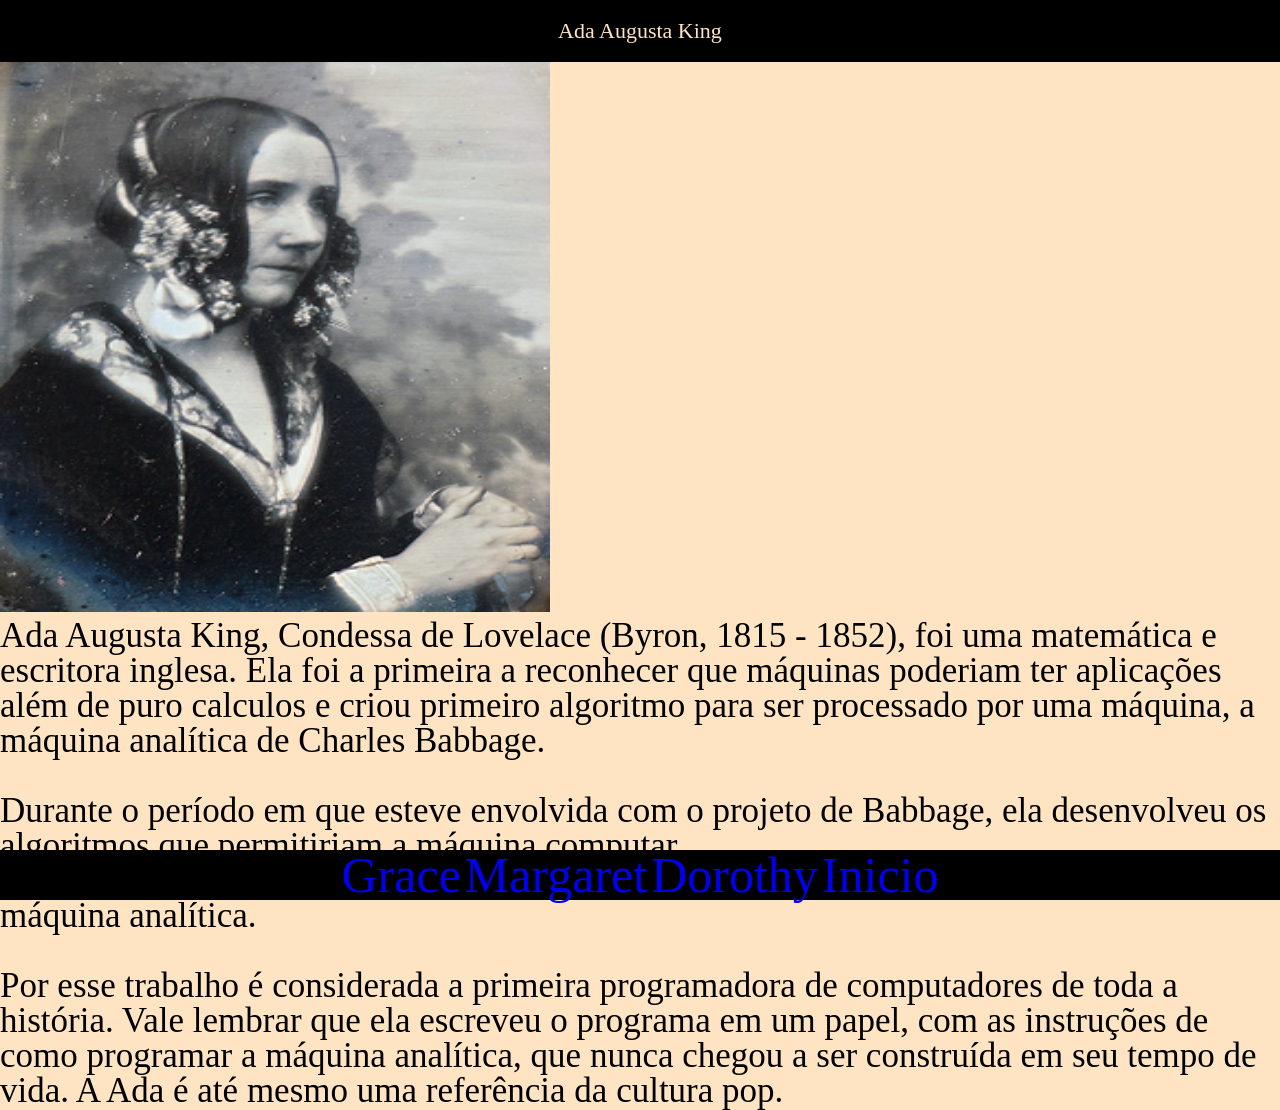
<file: ada.html>
<!DOCTYPE html>
<html lang="pt-BR">

<head>
    <meta charset="UTF-8">
    <meta name="viewport" content="width=device-width, initial-scale=1.0">
    <link rel="stylesheet" href="reset.css">
    <link rel="stylesheet" href="style.css">
    <title> Ada Augusta King - Ada Lovelace </title>
</head>

<body>
    <header class="cabecalho">
        <h1 id="titulo"> Ada Augusta King </h1>
    </header>

    <img src="img/ada.png" alt="Ada Lovelace" class="imgcentro">

    <p class="texto"> Ada Augusta King, Condessa de Lovelace (Byron, 1815 - 1852), foi uma matemática e escritora inglesa. Ela foi a
        primeira a reconhecer que máquinas poderiam ter aplicações além de puro calculos e criou primeiro algoritmo para
        ser processado por uma máquina, a máquina analítica de Charles Babbage.
    </p> <br>

    <p class="texto"> Durante o período em que esteve envolvida com o projeto de Babbage, ela desenvolveu os algoritmos que
        permitiriam a máquina computar <br> os valores de funções matemáticas, além de publicar uma coleção de notas
        sobre a máquina analítica.</p> <br>

    <p class="texto"> Por esse trabalho é considerada a primeira programadora de computadores de toda a história. Vale lembrar que ela
        escreveu o programa em um papel, com as instruções de como programar a máquina analítica, que nunca chegou a ser
        construída em seu tempo de vida. A Ada é até mesmo uma referência da cultura pop.<br> </p>

    <footer>
        <nav class="menu">
            <ul>
                <li> <a href="grace.html"> Grace </a>       </li>
                <li> <a href="margareth.html"> Margaret</a> </li>
                <li> <a href="dorothy.html"> Dorothy </a> </li>
                <li> <a href="index.html"> Inicio</a> </li>
            </ul>
        </nav>
    </footer>

</body>

</html>
</file>
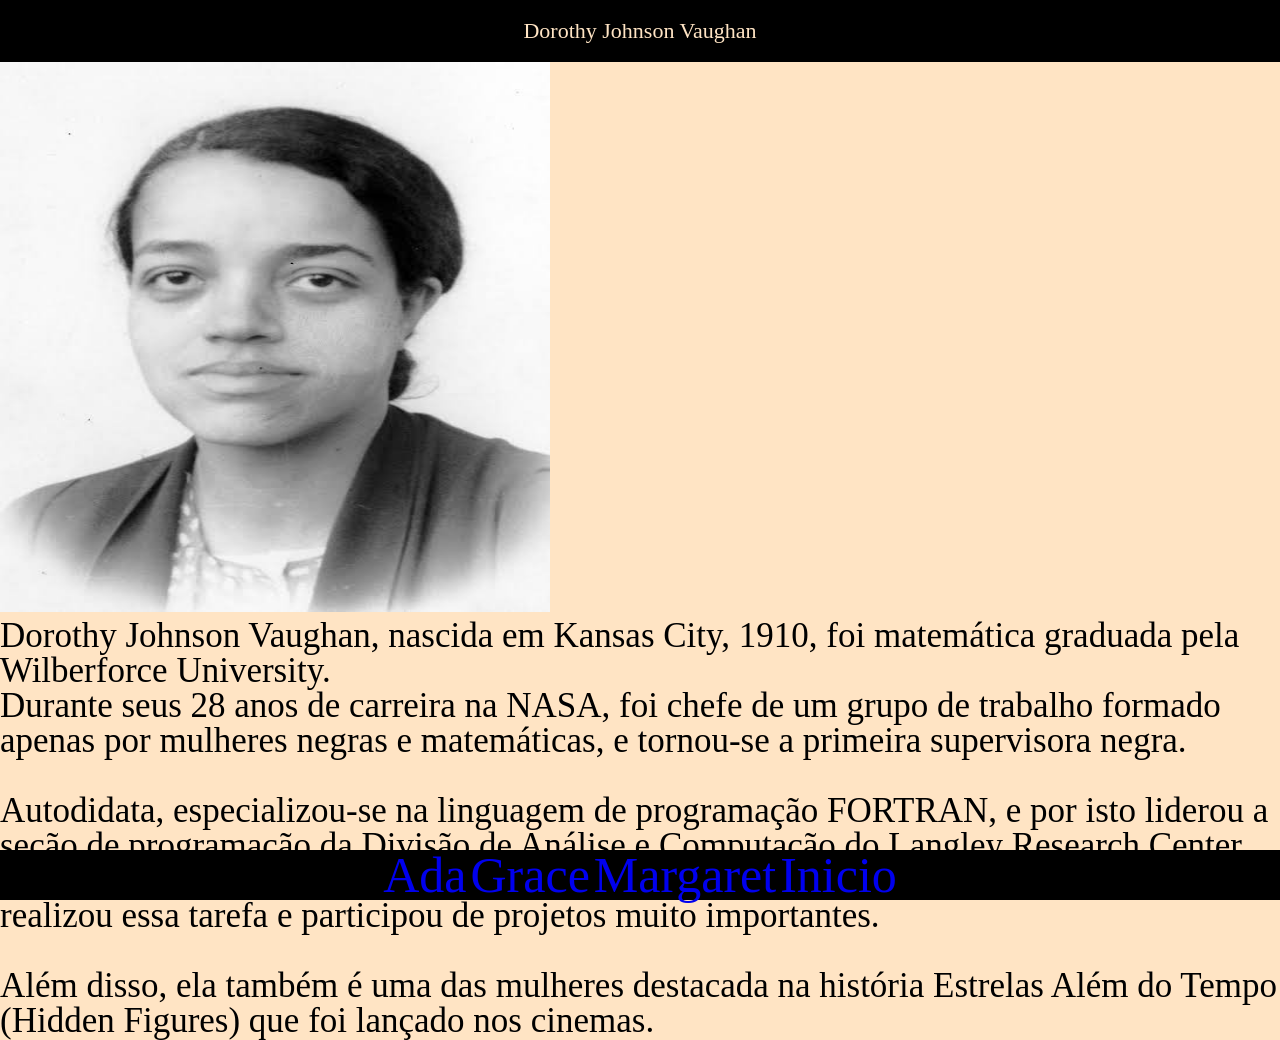
<file: dorothy.html>
<!DOCTYPE html>
<html lang="pt-BR">

<head>
    <meta charset="UTF-8">
    <meta name="viewport" content="width=device-width, initial-scale=1.0">
    <link rel="stylesheet" href="reset.css">
    <link rel="stylesheet" href="style.css">
    <title> Dorothy Johnson Vaughan </title>
</head>

<body>
    <header class="cabecalho">
        <h1 id="titulo"> Dorothy Johnson Vaughan </h1>
    </header>

    <img src="img/doro.jpg" alt="Dorothy Johnson Vaughan" class="imgcentro">

    <p>Dorothy Johnson Vaughan, nascida em Kansas City, 1910, foi matemática graduada pela Wilberforce University.</p>

    <p> Durante seus 28 anos de carreira na NASA, foi chefe de um grupo de trabalho formado apenas por mulheres negras e
        matemáticas, e tornou-se a primeira supervisora negra.</p> <br>

    <p>Autodidata, especializou-se na linguagem de programação FORTRAN, e por isto liderou a seção de programação da
        Divisão de Análise e Computação do Langley Research Center. Não é coisa pouca! Quem nunca sonhou em ser
        programadora na NASA? A Dorothy realizou essa tarefa e participou de projetos muito importantes.</p> <br>

    <p>Além disso, ela também é uma das mulheres destacada na história Estrelas Além do Tempo (Hidden Figures) que foi
    lançado nos cinemas.</p>

    <footer>
        <nav class="menu">
            <ul>
                <li> <a href="ada.html"> Ada </a> </li>
                <li> <a href="grace.html"> Grace </a> </li>
                <li> <a href="margareth.html"> Margaret</a> </li>
                <li> <a href="index.html"> Inicio</a> </li>
            </ul>
        </nav>
    </footer>

</body>

</html>
</file>
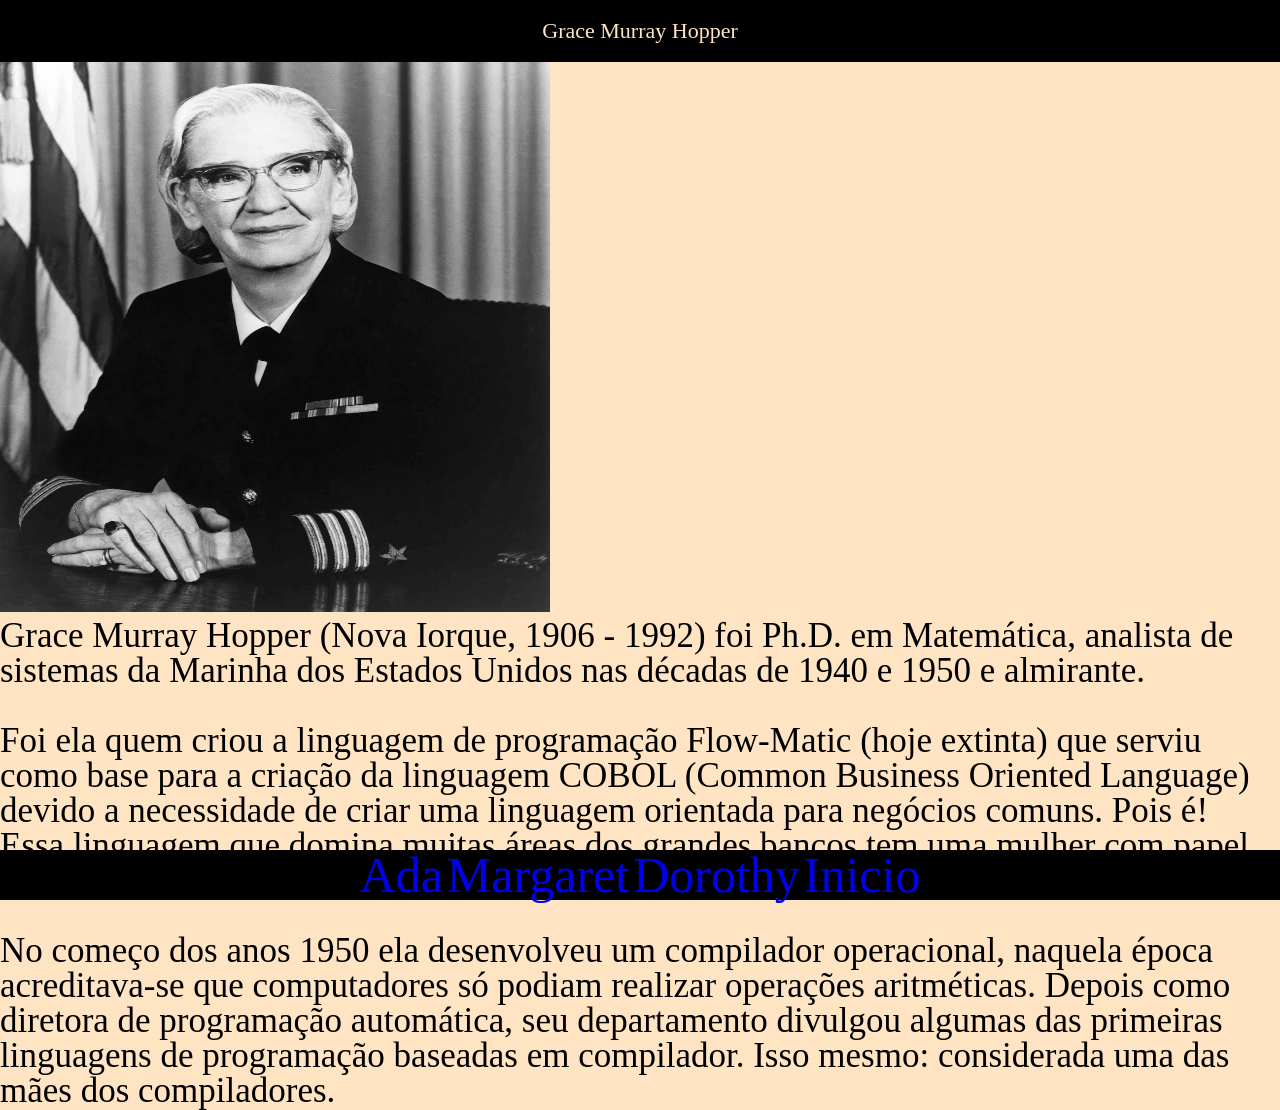
<file: grace.html>
<!DOCTYPE html>
<html lang="pt-BR">

<head>
    <meta charset="UTF-8">
    <meta name="viewport" content="width=device-width, initial-scale=1.0">
    <link rel="stylesheet" href="reset.css">
    <link rel="stylesheet" href="style.css">
    <title> Grace Murray Hopper </title>
</head>

<body>

    <header class="cabecalho">
        <h1 id="titulo"> Grace Murray Hopper </h1>
    </header>

    <img src="img/grece.jpg" alt="Grace Murray Hopper" class="imgcentro">

    <p class="texto"> Grace Murray Hopper (Nova Iorque, 1906 - 1992) foi Ph.D. em Matemática, analista de sistemas da
        Marinha dos Estados Unidos nas décadas de 1940 e 1950 e almirante.</p> <br>

    <p class="texto"> Foi ela quem criou a linguagem de programação Flow-Matic (hoje extinta) que serviu como base para
        a criação da linguagem COBOL (Common Business Oriented Language) devido a necessidade de criar uma linguagem
        orientada para negócios comuns. Pois é! Essa linguagem que domina muitas áreas dos grandes bancos tem uma mulher
        com papel de protagonista.</p> <br>

    <p class="texto">No começo dos anos 1950 ela desenvolveu um compilador operacional, naquela época acreditava-se que
        computadores só podiam realizar operações aritméticas. Depois como diretora de programação automática, seu
        departamento divulgou algumas das primeiras linguagens de programação baseadas em compilador. Isso mesmo:
        considerada uma das mães dos compiladores. </p>

    <footer>
        <nav class="menu">
            <ul>
                <li> <a href="ada.html"> Ada </a> </li>
                <li> <a href="margareth.html"> Margaret</a> </li>
                <li> <a href="dorothy.html"> Dorothy </a> </li>
                <li> <a href="index.html"> Inicio</a> </li>
            </ul>
        </nav>
    </footer>

</body>

</html>
</file>
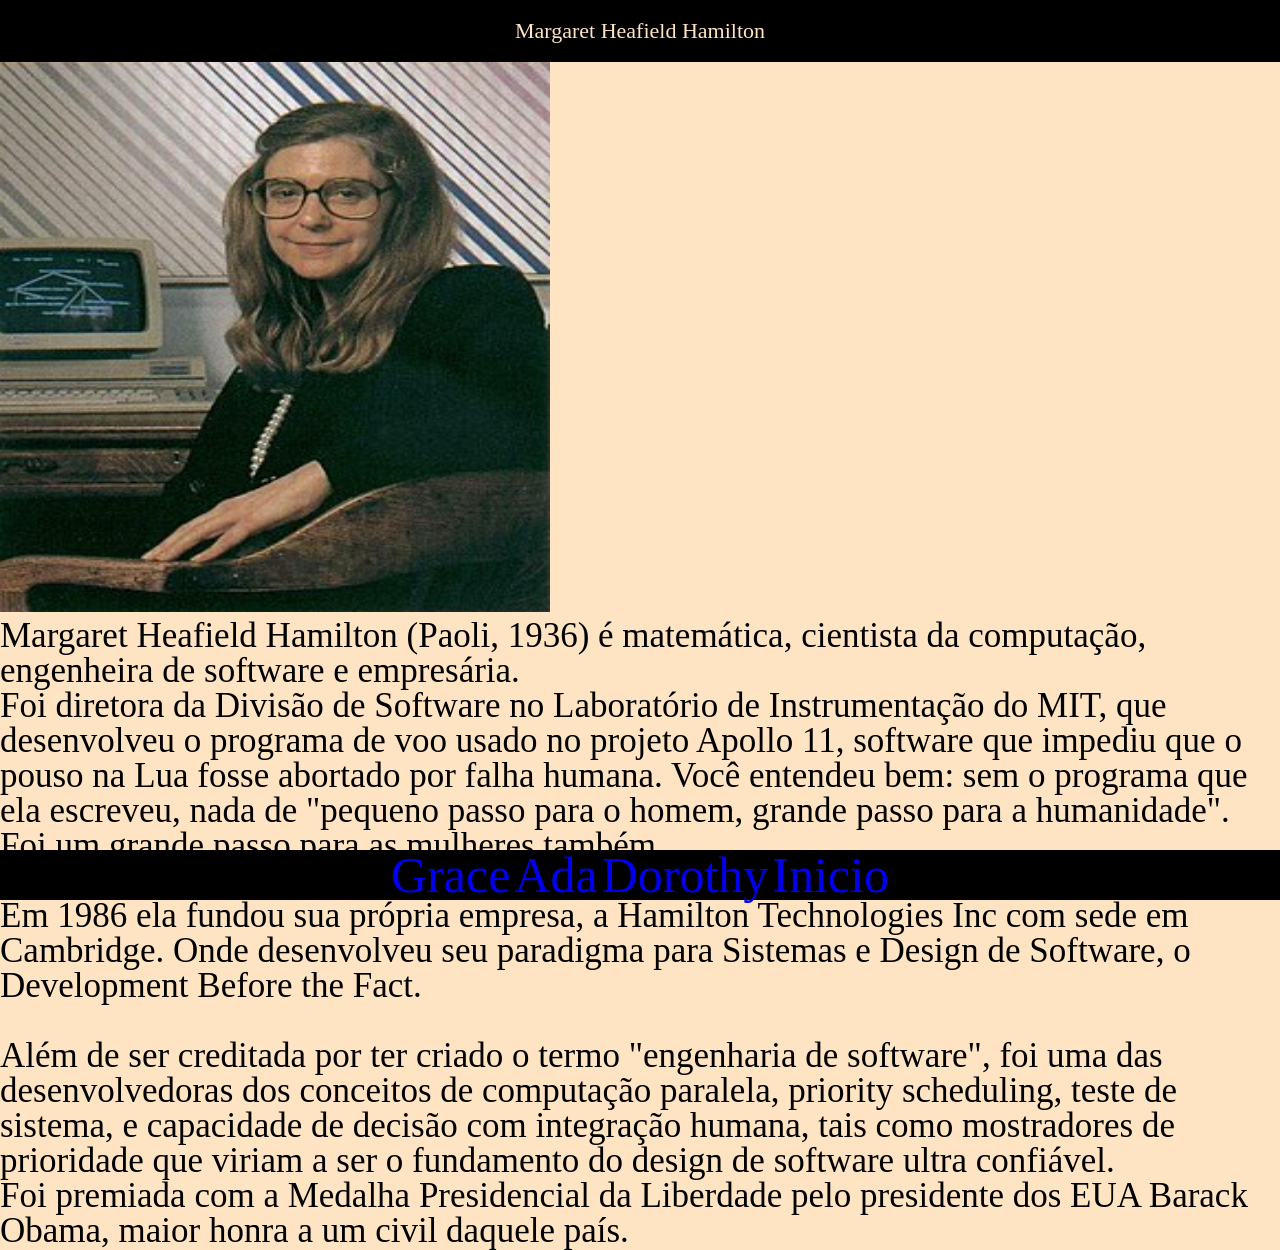
<file: margareth.html>
<!DOCTYPE html>
<html lang="pt-BR">
<head>
    <meta charset="UTF-8">
    <meta name="viewport" content="width=device-width, initial-scale=1.0">
    <link rel="stylesheet" href="reset.css">
    <link rel="stylesheet" href="style.css">
    <title> Margareth Heafield Hamilton </title>
</head>
<body>
    <header class="cabecalho"> 
        <h1 id="titulo">  Margaret Heafield Hamilton </h1>
    </header>

    <img src="img/meg.jpg" alt="Margareth Heafield Hamilton" class="imgcentro">

    <p class="texto"> Margaret Heafield Hamilton (Paoli, 1936) é matemática, cientista da computação, engenheira de software e empresária.</p> 

    <p>Foi diretora da Divisão de Software no Laboratório de Instrumentação do MIT, que  desenvolveu o programa de voo usado no projeto Apollo 11, software que impediu que  o pouso na Lua fosse abortado por falha humana. Você entendeu bem: sem o programa que ela escreveu, nada de "pequeno passo para o homem, grande passo para a humanidade". Foi um grande passo para as mulheres também.</p> <br>

    <p class="texto"> Em 1986 ela fundou sua própria empresa, a Hamilton Technologies Inc com sede em Cambridge. Onde desenvolveu seu paradigma para Sistemas e  Design de Software, o Development Before the Fact. </p> <br>

    <p class="texto"> Além de ser creditada por ter criado o termo "engenharia de software", foi uma  das desenvolvedoras dos conceitos de computação paralela, priority scheduling, teste de sistema, e capacidade de decisão com integração humana, tais como mostradores de prioridade que viriam a ser o fundamento do design de software ultra confiável. </p>
            
    <p> Foi premiada com a Medalha Presidencial da Liberdade pelo presidente dos EUA Barack Obama, maior honra a um civil daquele país. </p>

    <footer>
        <nav class="menu">
            <ul>
                <li> <a href="grace.html"> Grace </a>       </li>
                <li> <a href="ada.html"> Ada </a> </li>
                <li> <a href="dorothy.html"> Dorothy </a> </li>
                <li> <a href="index.html"> Inicio</a> </li>
            </ul>
        </nav>
    </footer>

</body>
</html>
</file>
<file: style.css>
body {
    background-color: bisque;
    font-size: 35px;
}

.cabecalho {
    background-color: black;
    color: bisque;
    padding-top: 30px;
    padding-bottom: 30px;
    font-size: 22px;
    padding: 20px;
    text-align: center;
    display: flex;
    justify-content: center;
    gap: 50%;
}

.titulo {

}

.texto {
    font-size: 35px;
}

.imgcentro {
    width: 550px;
    height: 550px;
}

ul {
    font-size: 16px;
}

li {
    display: inline-block;

}

li a {
    font-size: 50px;

}

a {
    text-decoration: none;
}

button {
    font-size: 16px;
    color: bisque;
}

footer {
    position: fixed;
    bottom: 0;
    background-color: black;
    color: bisque;
    font-size: 30px;
    width: 100%;
    text-align: center;
}
</file>
